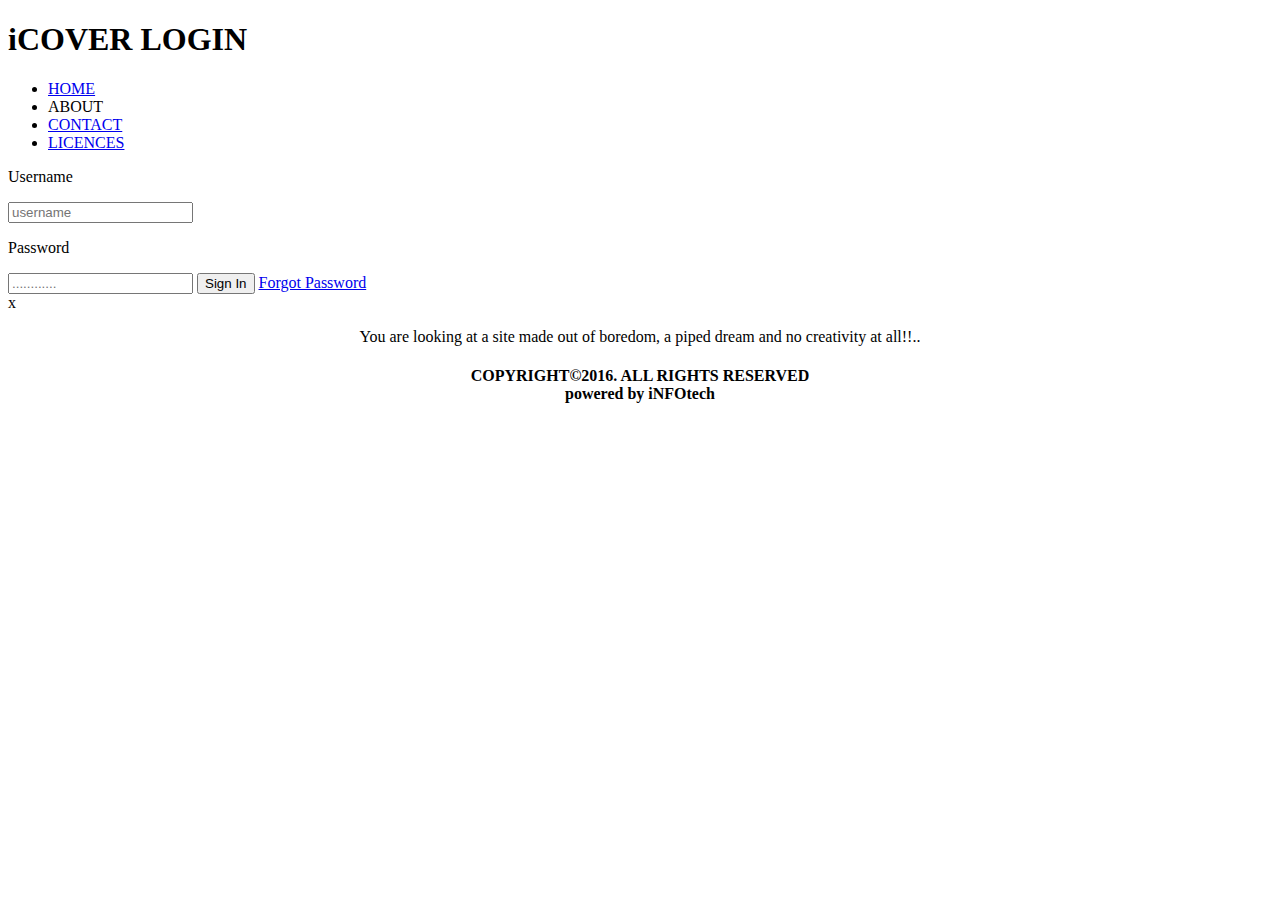
<file: feedback.html>
<!DOCTYPE html>
<html>
<head>
	<title>Feedback Form</title>
	<link rel="stylesheet" type="text/css" href="C:\2\SCHOOL\SK\feedback.css">
</head>
<body background="C:\2\SCHOOL\SK\LTVboc.jpg">
	<div class="title"><h1>iCOVER LOGIN</h1></div>
	<div id="menu">
		<ul>
			<li><a href="C:\2\SCHOOL\SK\index.html">HOME</a></li>
			<li id="myBtn">ABOUT</a></li>
			<li><a href="C:\2\SCHOOL\SK\contact.html">CONTACT</a></li>
			<li><a href="C:\2\SCHOOL\SK\licences.html">LICENCES</a></li>	
		</ul>
	</div>	
		<div class="formBox">
			<form>
				<p>Username</p>
				<input type="text" name="" placeholder="username">
				<p>Password</p>
				<input type="Password" name="" placeholder="............">
				<input type="submit" name="" value="Sign In">
				<a href="C:\2\SCHOOL\SK\index.html">Forgot Password</a>
			</form>
		</div>	

	<!-- The Modal -->
		<div id="myModal" class="modal">

<!-- Modal content -->
	    <div class="modal-content">
		    <span class="close">x</span>
  		  <p style="text-align:center;">You are looking at a site made out of boredom, a piped dream and no creativity at all!!..</p>
 	    </div>

    <script type="text/javascript">
      // Get the modal
		var modal = document.getElementById('myModal');

// Get the button that opens the modal
		var btn = document.getElementById("myBtn");

// Get the <span> element that closes the modal
		var span = document.getElementsByClassName("close")[0];

// When the user clicks on the button, open the modal 
		btn.onclick = function() {
  	    modal.style.display = "block";
		}

// When the user clicks on <span> (x), close the modal
		span.onclick = function() {
    	modal.style.display = "none";
		}

// When the user clicks anywhere outside of the modal, close it
		window.onclick = function(event) {
   		 if (event.target == modal) {
         modal.style.display = "block";
   			 }
		}
    </script>
</div>

<footer>
	<h4 style="text-align:center";>COPYRIGHT&COPY;2016. ALL RIGHTS RESERVED<br>powered by iNFOtech </h4>
</footer>
	
</body>
</html>
</file>
